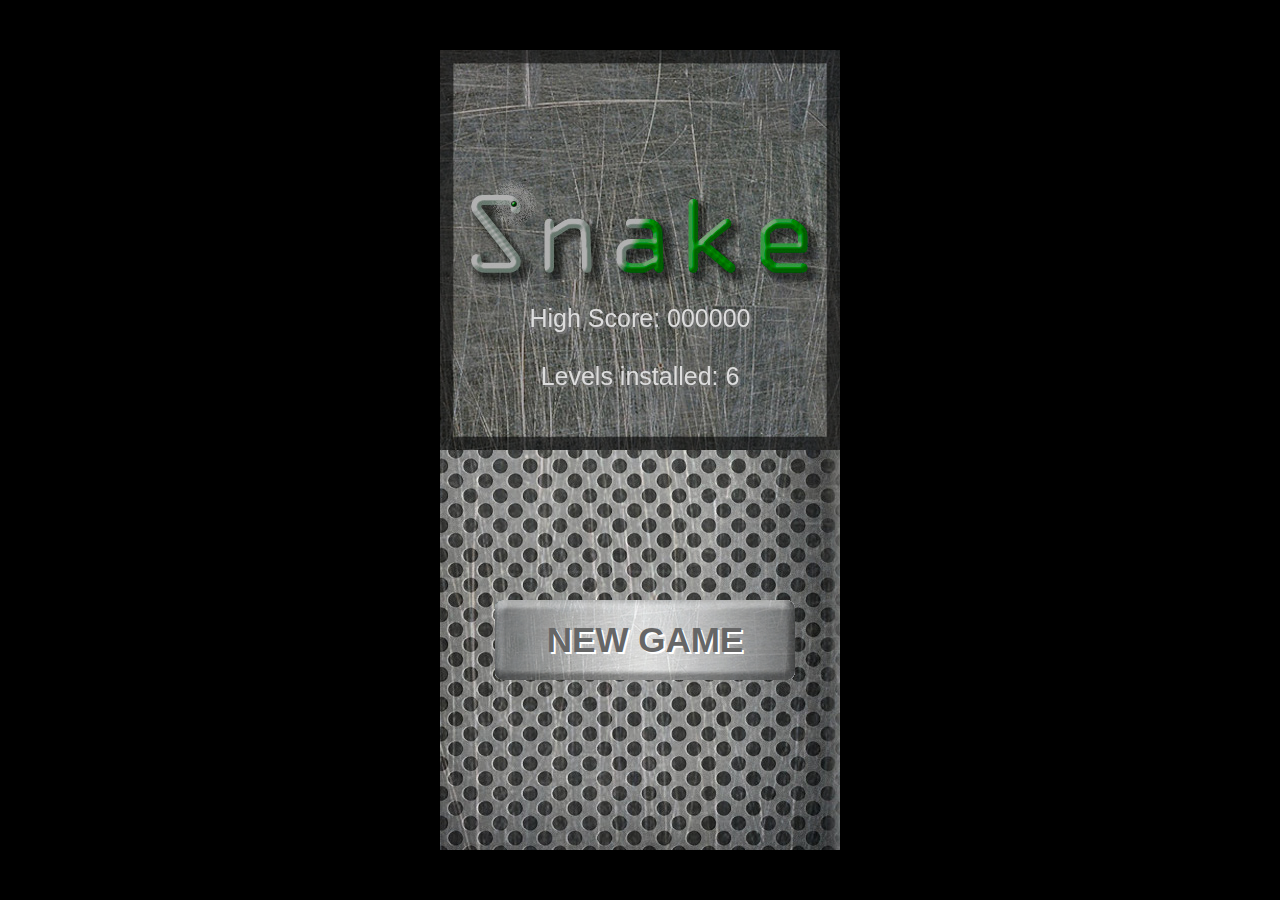
<file: index.html>
<!DOCTYPE html>
<head>
  <meta name="viewport" content="width=device-width, height=device-height, initial-scale=1.0, user-scalable=no, minimum-scale=1.0, maximum-scale=1.0, target-densitydpi=device-dpi" />
  <meta name="apple-mobile-web-app-capable" content="yes"/>

  <script src="http://ajax.googleapis.com/ajax/libs/jquery/2.0.0/jquery.min.js"></script>
  <script src="js/main.js" async type="text/javascript" ></script>

  <title>Snake</title>
</head>

<body>
  <style>

    body
    {
        padding: 0;
        margin: 0;
        background-color: #000000;
        width: 100%;
        height: 100%;
        overflow: hidden;
        -ms-touch-action: none;
        -webkit-user-select: none;
        -moz-user-select: none;
        -ms-user-select: none;
        user-select: none;
    }

    #main
    {
        display: none;
        position: absolute;
        background-image:url('img/cover.jpg');
        background-repeat:repeat-y;
        width: 400px;
        height: 800px;
        top: 50%;
        margin-top: -400px;
    }

    #canvas
    {
        position: absolute;
        top: 0px;
        left: 0px;
        width: 400px;
        height: 400px;
        margin: 0px;
        z: 1;
    }

    #info-label
    {
        position: absolute;
        margin-top: 0px;
        width: 400px;
        height: 400px;
        color: #eeeeee;
        font-size: 50px;
        font-family: ariel;
        text-align: center;
        z: 2;
    }

    .arrow
    {
        overflow: hidden;
        width: 93px;
        height: 93px;
        display: -webkit-box;
        -webkit-box-orient: horizontal;
        -webkit-box-pack: center;
        -webkit-box-align: center;
    }

    #joystick
    {
        display: none;
        border-collapse: collapse;
        position: absolute;
        top: 413px;
        left: 55px;
        width: 280px;
        height: 280px;
        font-size: 50px;
        text-align: center;
        color: #666666;
        background-image: url('img/joystick.png');
        background-size: 100%;
        font-weight:bold;
        font-family:arial;
        text-decoration:none;
        text-shadow:2px 2px 0px #ffffff;
    }

    #button
    {
        display: none;
        position: absolute;
        top: 550px;
        left: 55px;
        height: 80px;
        width: 300px;
        color: #666666;
        background-image: url('img/button.png');
        font-size: 35px;
        text-align: center;
        font-weight:bold;
        font-family:arial;
        text-decoration:none;
        text-shadow:2px 2px 0px #ffffff;
        line-height: 80px;
    }

    #preload-dummy1
    {
        background-image: url('img/level-background.jpg');
        top: -9999px;
    }

    #preload-dummy2
    {
        background-image: url('img/logo.jpg');
        top: -9999px;
    }

    #preload-dummy3
    {
        background-image: url('img/joystick.png');
        top: -9999px;
    }

    #preload-dummy4
    {
        background-image: url('img/button.png');
        top: -9999px;
    }
  </style>

  <div id="main" class="appFrame">

    <canvas id="canvas" width="390" height="390"></canvas>

    <table id="joystick">
      <tr>
        <td></td>
        <td id="top-arrow" onClick="Game.setDirection(0, -1, true);" onTouchStart="Game.setDirection(0, -1, false);"><div class="arrow">&#x25b2;</div></td>
        <td></td>
      </tr>
      <tr>
        <td id="left-arrow" onClick="Game.setDirection(-1, 0, true);" onTouchStart="Game.setDirection(-1, 0, false);"><div class="arrow">&#x25c4;</div></td>
        <td id="center"></td>
        <td id="right-arrow" onClick="Game.setDirection(1, 0, true);" onTouchStart="Game.setDirection(1, 0, false);"><div class="arrow">&#x25ba;</div></tr>
      <tr>
        <td></td>
        <td id="bottom-arrow" onClick="Game.setDirection(0, 1, true);" onTouchStart="Game.setDirection(0, 1, false);"><div class="arrow">&#x25bc;</div></td>
        <td></td>
      </tr>
    </table>

    <div id="info-container"><div id="info-label"></div></div>
    <div id="button"></div>

  </div>

  <div id="preload-dummy1"></div>
  <div id="preload-dummy2"></div>
  <div id="preload-dummy3"></div>
  <div id="preload-dummy4"></div>
</body>
</html>
</file>
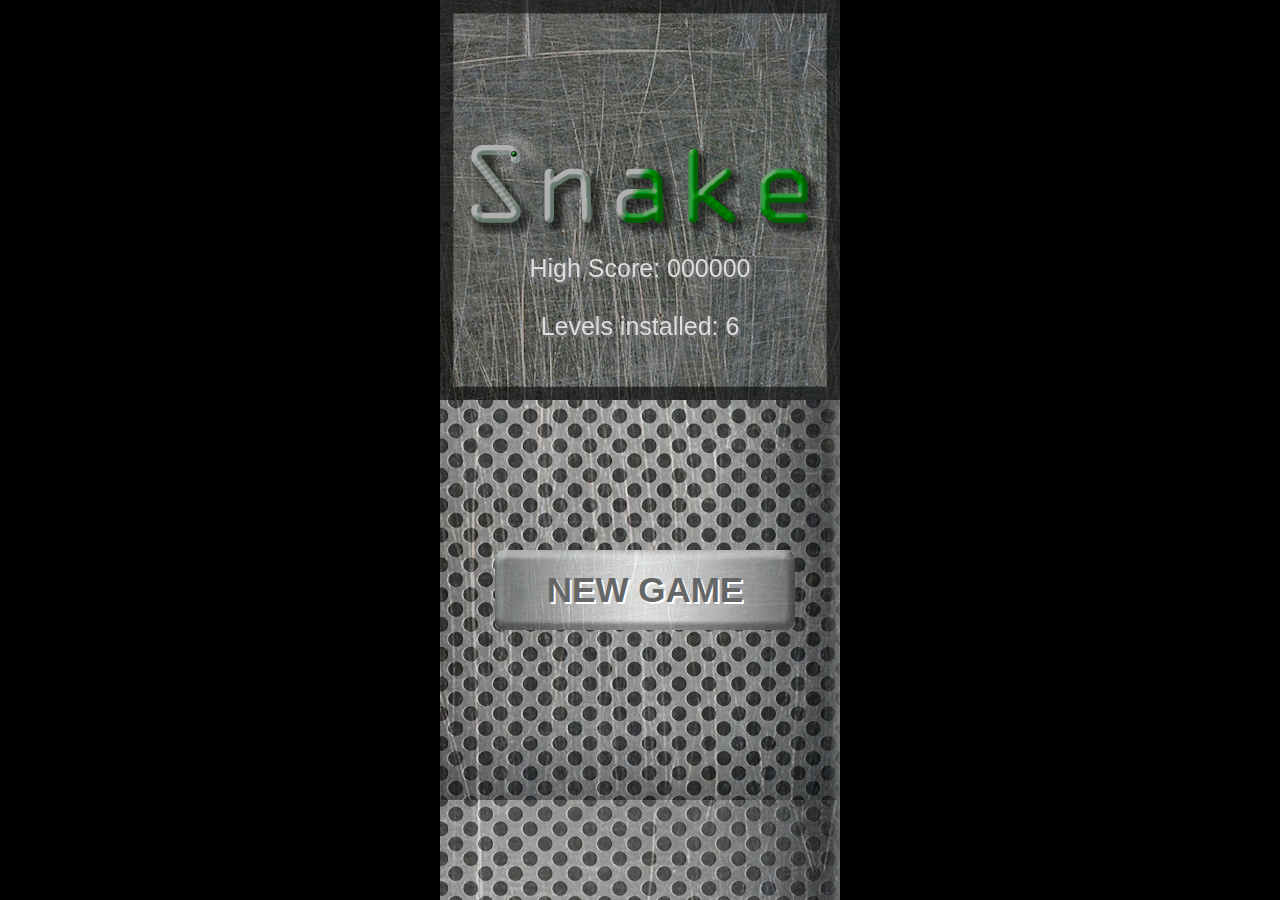
<file: src/index.html>
<!DOCTYPE html>
<head>
  <meta name="viewport" content="width=device-width, height=device-height, initial-scale=1.0, user-scalable=no, minimum-scale=1.0, maximum-scale=1.0, target-densitydpi=device-dpi" />
  <meta name="apple-mobile-web-app-capable" content="yes"/>

  <script src="javascripts/main.js" async type="text/javascript" ></script>
  <script src="javascripts/jquery-1.9.1.min.js" async type="text/javascript" ></script>

  <title>Snake</title>
</head>

<body>
  <style>

    body
    {
        padding: 0;
        margin: 0;
        background-color: #000000;
        width: 100%;
        height: 100%;
        overflow: hidden;
        -ms-touch-action: none;
        -webkit-user-select: none;
        -moz-user-select: none;
        -ms-user-select: none;
        user-select: none;
    }

    #main
    {
        display: none;
        position: absolute;
        background-image:url('images/cover.jpg');
        background-repeat:repeat-y;
        width: 400px;
        height: 100%;
    }

    #canvas
    {
        position: absolute;
        top: 0px;
        left: 0px;
        width: 400px;
        height: 400px;
        margin: 0px;
        z: 1;
    }

    #info-label
    {
        position: absolute;
        margin-top: 0px;
        width: 400px;
        height: 400px;
        color: #eeeeee;
        font-size: 50px;
        font-family: ariel;
        text-align: center;
        z: 2;
    }

    .arrow
    {
        overflow: hidden;
        width: 93px;
        height: 93px;
        display: -webkit-box;
        -webkit-box-orient: horizontal;
        -webkit-box-pack: center;
        -webkit-box-align: center;
    }

    #joystick
    {
        display: none;
        border-collapse: collapse;
        position: absolute;
        top: 413px;
        left: 55px;
        width: 280px;
        height: 280px;
        font-size: 50px;
        text-align: center;
        color: #666666;
        background-image: url('images/joystick.png');
        background-size: 100%;
        font-weight:bold;
        font-family:arial;
        text-decoration:none;
        text-shadow:2px 2px 0px #ffffff;
    }

    #button
    {
        display: none;
        position: absolute;
        top: 550px;
        left: 55px;
        height: 80px;
        width: 300px;
        color: #666666;
        background-image: url('images/button.png');
        font-size: 35px;
        text-align: center;
        font-weight:bold;
        font-family:arial;
        text-decoration:none;
        text-shadow:2px 2px 0px #ffffff;
        line-height: 80px;
    }

    #preload-dummy1
    {
        background-image: url('images/level-background.jpg');
        top: -9999px;
    }

    #preload-dummy2
    {
        background-image: url('images/logo.jpg');
        top: -9999px;
    }

    #preload-dummy3
    {
        background-image: url('images/joystick.png');
        top: -9999px;
    }

    #preload-dummy4
    {
        background-image: url('images/button.png');
        top: -9999px;
    }
  </style>

  <div id="main" class="appFrame">

    <canvas id="canvas" width="390" height="390"></canvas>

    <table id="joystick">
      <tr>
        <td></td>
        <td id="top-arrow" onClick="Game.setDirection(0, -1, true);" onTouchStart="Game.setDirection(0, -1, false);"><div class="arrow">&#x25b2;</div></td>
        <td></td>
      </tr>
      <tr>
        <td id="left-arrow" onClick="Game.setDirection(-1, 0, true);" onTouchStart="Game.setDirection(-1, 0, false);"><div class="arrow">&#x25c4;</div></td>
        <td id="center"></td>
        <td id="right-arrow" onClick="Game.setDirection(1, 0, true);" onTouchStart="Game.setDirection(1, 0, false);"><div class="arrow">&#x25ba;</div></tr>
      <tr>
        <td></td>
        <td id="bottom-arrow" onClick="Game.setDirection(0, 1, true);" onTouchStart="Game.setDirection(0, 1, false);"><div class="arrow">&#x25bc;</div></td>
        <td></td>
      </tr>
    </table>

    <div id="info-container"><div id="info-label"></div></div>
    <div id="button"></div>

  </div>

  <div id="preload-dummy1"></div>
  <div id="preload-dummy2"></div>
  <div id="preload-dummy3"></div>
  <div id="preload-dummy4"></div>
</body>
</html>
</file>
